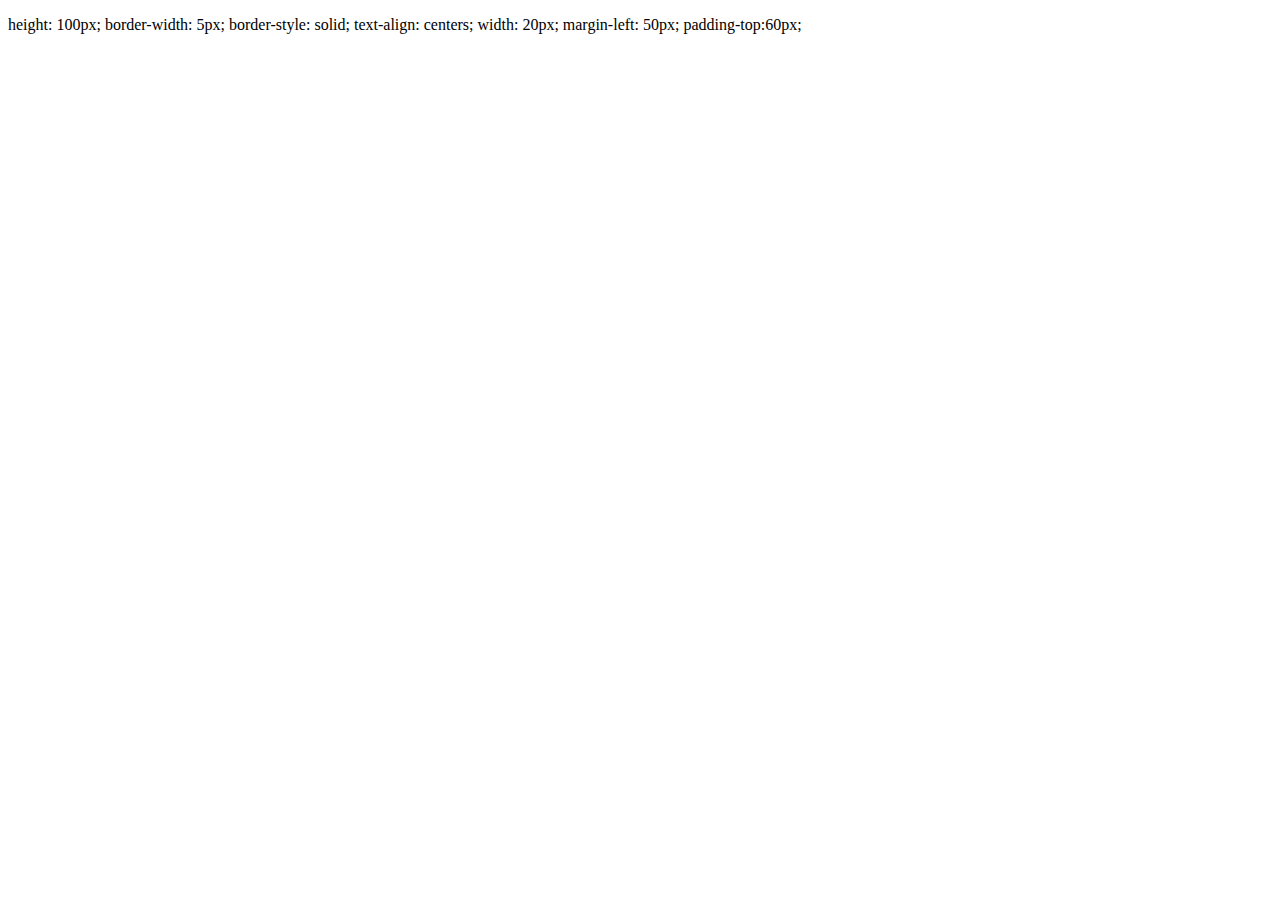
<file: index.html>
<!DOCTYPE html>
<html lang="en">
<head>
    <meta charset="UTF-8">
    <meta http-equiv="X-UA-Compatible" content="IE=edge">
    <meta name="viewport" content="width=device-width, initial-scale=1.0">
    <title>Document</title>
</head>
<body>
    <p>
        height: 100px;
        border-width: 5px;
        border-style: solid;
        text-align: centers;
        width: 20px;
        margin-left: 50px;
        padding-top:60px;
    </p>
    
</body>
</html>
</file>
